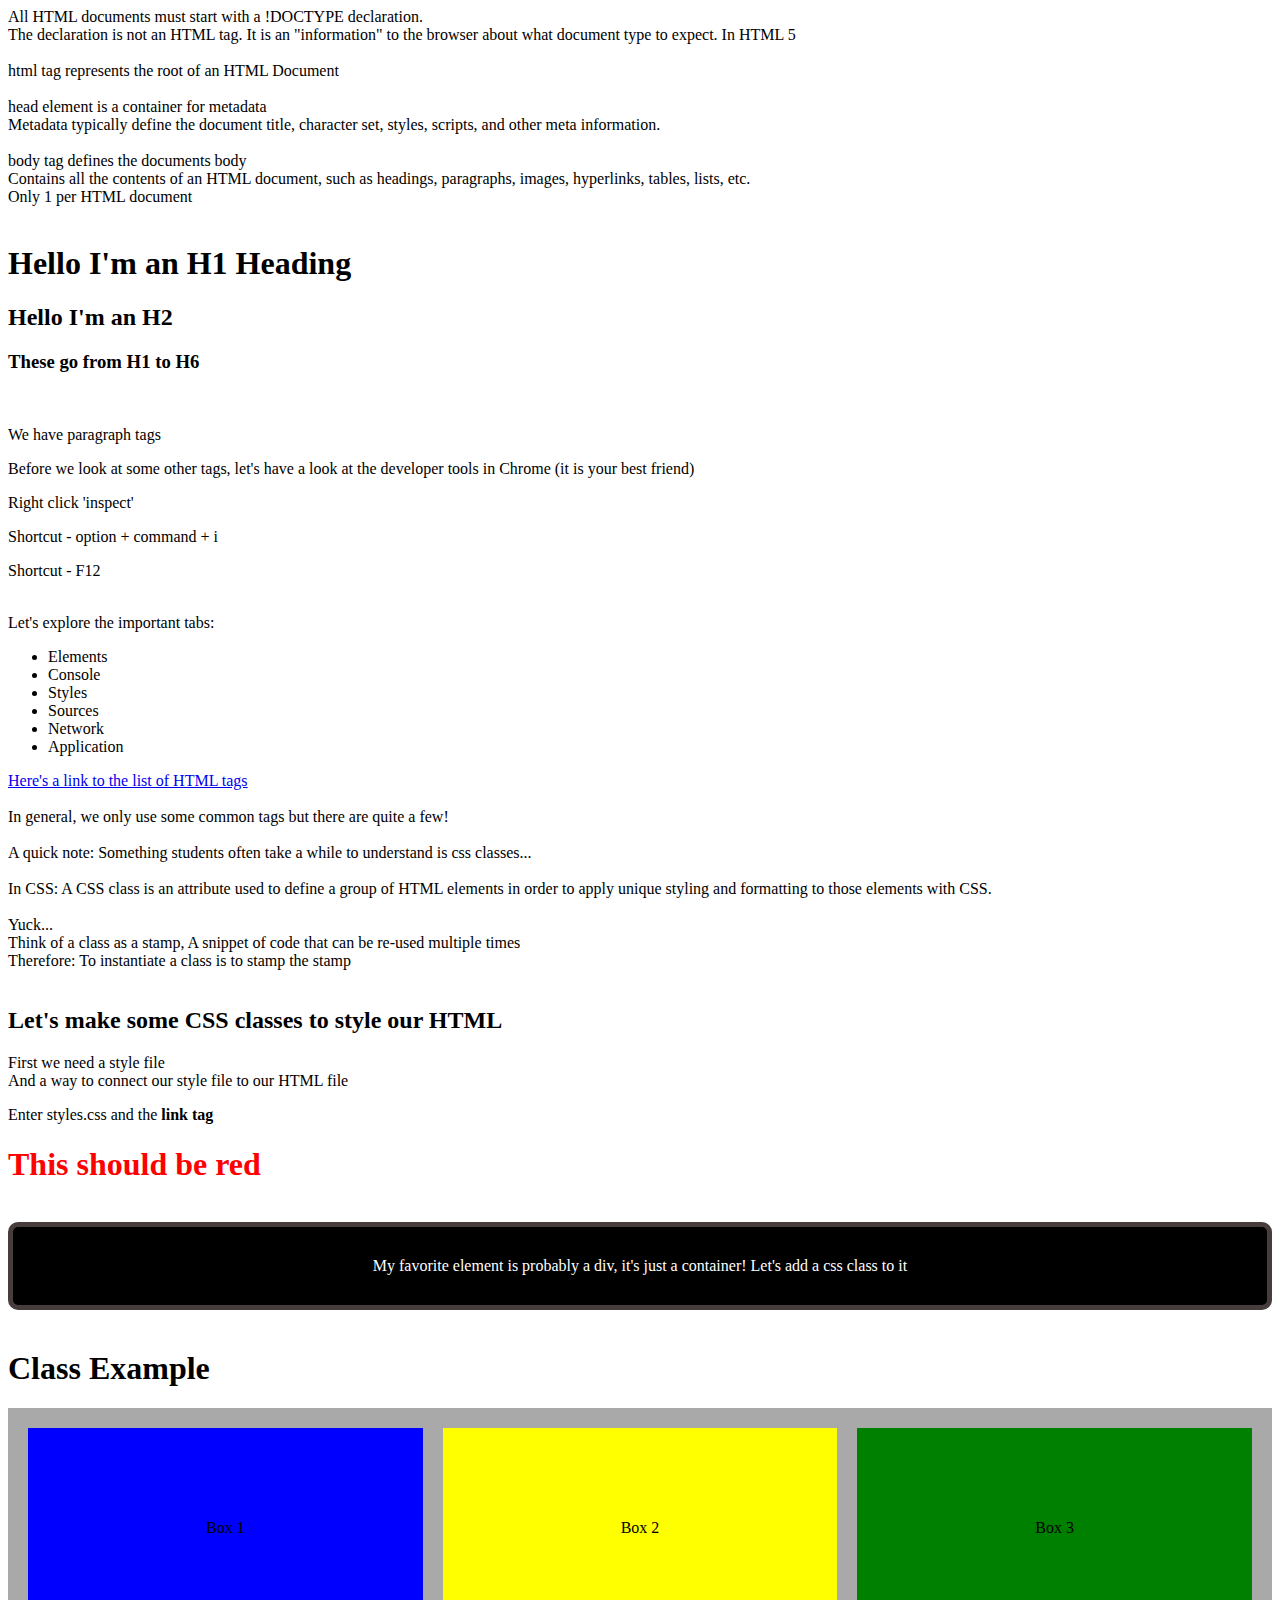
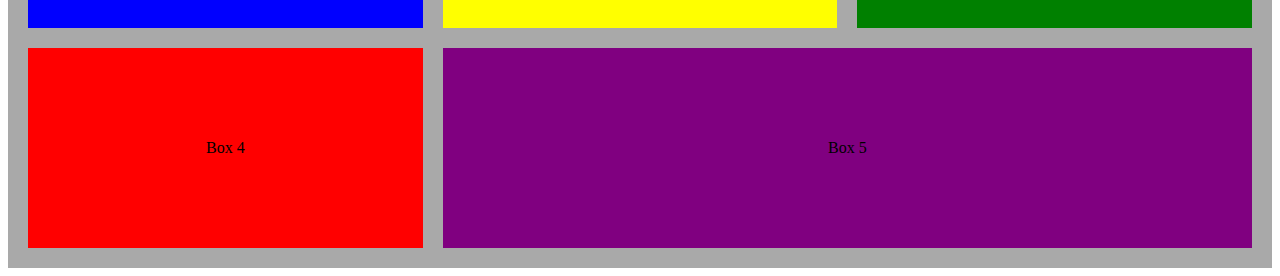
<file: week_1/day_1/index.html>
<!DOCTYPE html>
<html lang="en">
  <head>
    <meta charset="UTF-8" />
    <meta http-equiv="X-UA-Compatible" content="IE=edge" />
    <meta name="viewport" content="width=device-width, initial-scale=1.0" />
    <title>Document</title>
    <link rel="stylesheet" href="styles.css" />
  </head>
  <body>
    <div>All HTML documents must start with a !DOCTYPE declaration.</div>
    <div>
      The declaration is not an HTML tag. It is an "information" to the browser
      about what document type to expect. In HTML 5
    </div>
    <br />
    <div>html tag represents the root of an HTML Document</div>
    <br />
    <div>head element is a container for metadata</div>
    <div>
      Metadata typically define the document title, character set, styles,
      scripts, and other meta information.
    </div>
    <br />
    <div>body tag defines the documents body</div>
    <div>
      Contains all the contents of an HTML document, such as headings,
      paragraphs, images, hyperlinks, tables, lists, etc.
    </div>
    <div>Only 1 per HTML document</div>
    <br />
    <h1>Hello I'm an H1 Heading</h1>
    <h2>Hello I'm an H2</h2>
    <h3>These go from H1 to H6</h3>
    <br />
    <p>We have paragraph tags</p>
    <p>
      Before we look at some other tags, let's have a look at the developer
      tools in Chrome (it is your best friend)
    </p>
    <p>Right click 'inspect'</p>
    <p>Shortcut - option + command + i</p>
    <p>Shortcut - F12</p>
    <br />
    <div>Let's explore the important tabs:</div>
    <ul>
      <li>Elements</li>
      <li>Console</li>
      <li>Styles</li>
      <li>Sources</li>
      <li>Network</li>
      <li>Application</li>
    </ul>
    <a href="https://www.w3schools.com/tags/tag_hn.asp" target="_blank"
      >Here's a link to the list of HTML tags</a
    >
    <br />
    <br />
    <div>
      In general, we only use some common tags but there are quite a few!
    </div>
    <br />
    <div>
      A quick note: Something students often take a while to understand is css
      classes...
    </div>
    <br />
    <div>
      In CSS: A CSS class is an attribute used to define a group of HTML
      elements in order to apply unique styling and formatting to those elements
      with CSS.
    </div>
    <br />
    <div>Yuck...</div>
    <div>
      Think of a class as a stamp, A snippet of code that can be re-used
      multiple times
    </div>
    <div>Therefore: To instantiate a class is to stamp the stamp</div>
    <br />
    <h2>Let's make some CSS classes to style our HTML</h2>
    <div>First we need a style file</div>
    <div>And a way to connect our style file to our HTML file</div>
    <p>Enter styles.css and the <strong>link tag</strong></p>
    <h1 class="red">This should be red</h1>
    <br />
    <div class="first-box">
      My favorite element is probably a div, it's just a container! Let's add a
      css class to it
    </div>
    <br />
    <h1>Class Example</h1>

    <div class="container">
      <div style="background-color: blue" class="box">Box 1</div>
      <div style="background-color: yellow" class="box">Box 2</div>
      <div style="background-color: green" class="box">Box 3</div>
      <div style="background-color: red" class="box">Box 4</div>
      <div style="background-color: purple" id="big-block" class="box">
        Box 5
      </div>
    </div>
  </body>
</html>
</file>
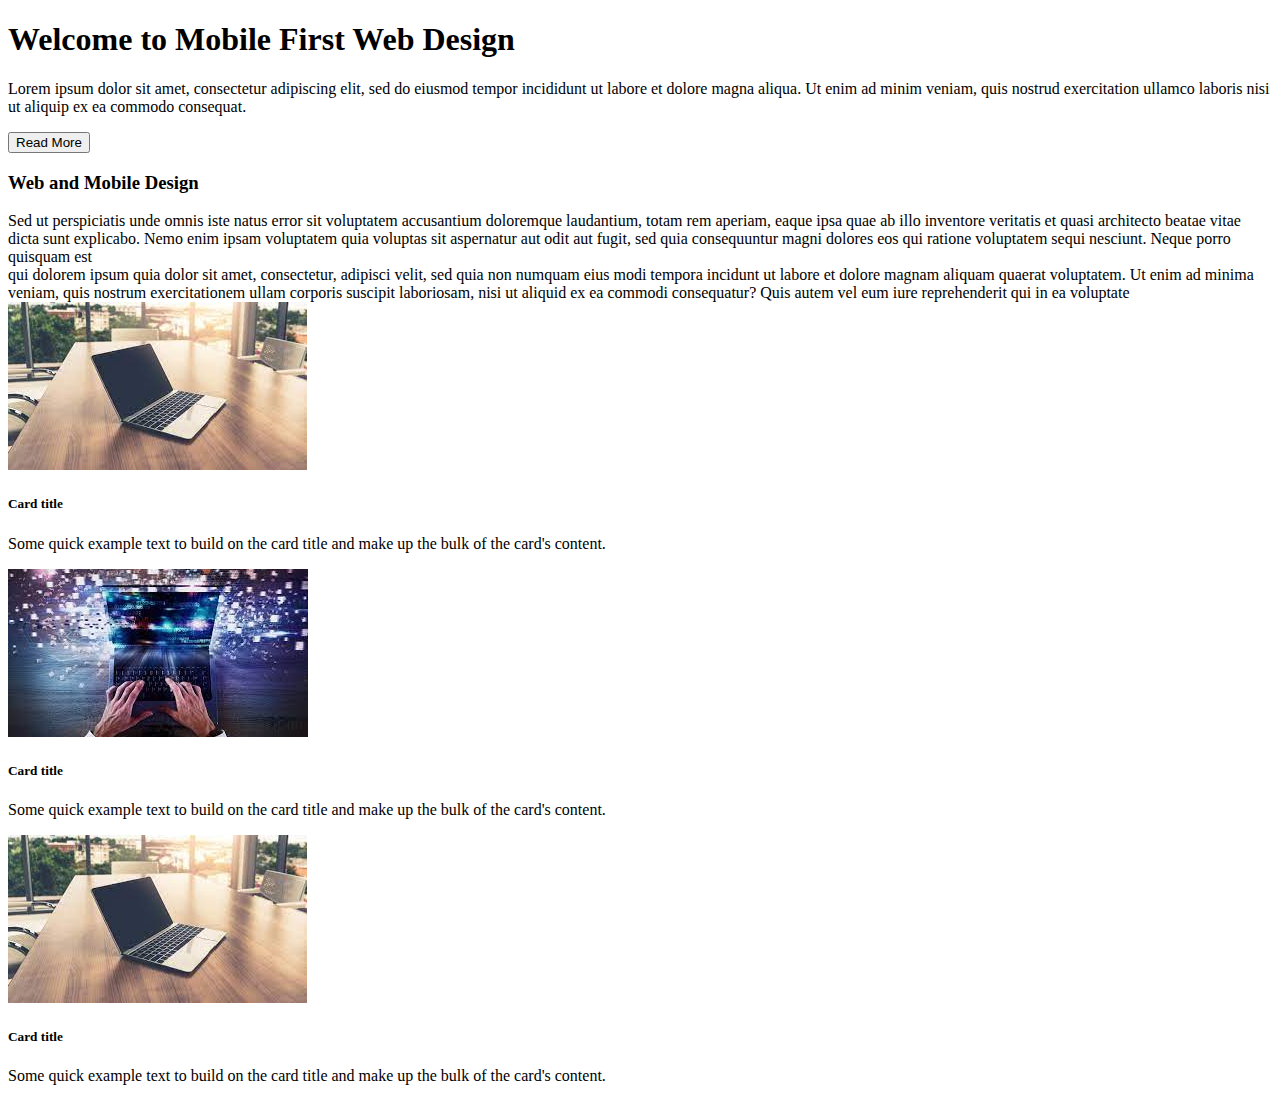
<file: week_1/day_2/bootstrap_demo/index.html>
<!DOCTYPE html>
<html lang="en">
  <head>
    <meta charset="UTF-8" />
    <meta http-equiv="X-UA-Compatible" content="IE=edge" />
    <meta name="viewport" content="width=device-width, initial-scale=1.0" />
    <title>Bootstrap Example</title>

    <link
      href="https://cdn.jsdelivr.net/npm/bootstrap@5.2.0-beta1/dist/css/bootstrap.min.css"
      rel="stylesheet"
      integrity="sha384-0evHe/X+R7YkIZDRvuzKMRqM+OrBnVFBL6DOitfPri4tjfHxaWutUpFmBp4vmVor"
      crossorigin="anonymous"
    />
    <link rel="stylesheet" href="styles.css" />
  </head>

  <body>
    <div class="container">
      <div class="p-4 bg-dark text-white text-center">
        <h1>Welcome to Mobile First Web Design</h1>
        <p class="mt-4 subtitle">
          Lorem ipsum dolor sit amet, consectetur adipiscing elit, sed do
          eiusmod tempor incididunt ut labore et dolore magna aliqua. Ut enim ad
          minim veniam, quis nostrud exercitation ullamco laboris nisi ut
          aliquip ex ea commodo consequat.
        </p>

        <button class="btn btn-outline-light px-5 mt-4">Read More</button>
      </div>
      <div class="p-4 bg-light text-center">
        <h3>Web and Mobile Design</h3>

        <div class="row mt-4">
          <div class="col-12 col-sm-6">
            Sed ut perspiciatis unde omnis iste natus error sit voluptatem
            accusantium doloremque laudantium, totam rem aperiam, eaque ipsa
            quae ab illo inventore veritatis et quasi architecto beatae vitae
            dicta sunt explicabo. Nemo enim ipsam voluptatem quia voluptas sit
            aspernatur aut odit aut fugit, sed quia consequuntur magni dolores
            eos qui ratione voluptatem sequi nesciunt. Neque porro quisquam est
          </div>
          <div class="col-12 col-sm-6">
            qui dolorem ipsum quia dolor sit amet, consectetur, adipisci velit,
            sed quia non numquam eius modi tempora incidunt ut labore et dolore
            magnam aliquam quaerat voluptatem. Ut enim ad minima veniam, quis
            nostrum exercitationem ullam corporis suscipit laboriosam, nisi ut
            aliquid ex ea commodi consequatur? Quis autem vel eum iure
            reprehenderit qui in ea voluptate
          </div>
        </div>
      </div>
      <div class="p-4 bg-dark">
        <div class="row">
          <div class="col-12 col-sm-6 col-md-4 d-flex align-items-stretch">
            <div class="card my-2">
              <img
                src="[data-uri]"
                class="card-img-top"
                alt="..."
              />
              <div class="card-body">
                <h5 class="card-title">Card title</h5>
                <p class="card-text">
                  Some quick example text to build on the card title and make up
                  the bulk of the card's content.
                </p>
              </div>
            </div>
          </div>
          <div class="col-12 col-sm-6 col-md-4 d-flex align-items-stretch">
            <div class="card my-2">
              <img
                src="[data-uri]"
                class="card-img-top"
                alt="..."
              />
              <div class="card-body">
                <h5 class="card-title">Card title</h5>
                <p class="card-text">
                  Some quick example text to build on the card title and make up
                  the bulk of the card's content.
                </p>
              </div>
            </div>
          </div>
          <div class="col-12 col-sm-6 col-md-4 d-flex align-items-stretch">
            <div class="card my-2">
              <img
                src="[data-uri]"
                class="card-img-top"
                alt="..."
              />
              <div class="card-body">
                <h5 class="card-title">Card title</h5>
                <p class="card-text">
                  Some quick example text to build on the card title and make up
                  the bulk of the card's content.
                </p>
              </div>
            </div>
          </div>
        </div>
      </div>
    </div>
  </body>
</html>
</file>
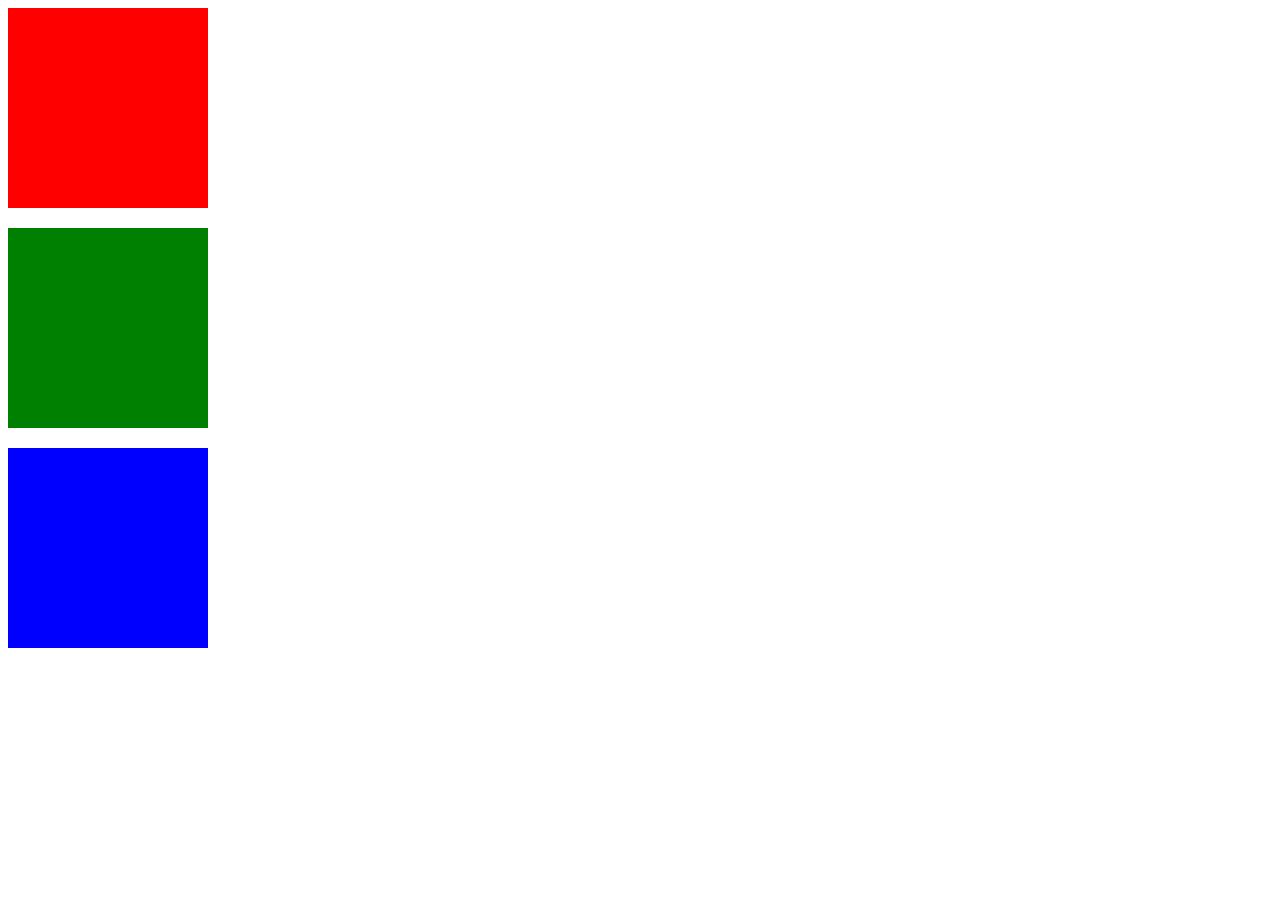
<file: week_1/day_2/css_example/index.html>
<!DOCTYPE html>
<html lang="en">
  <head>
    <meta charset="UTF-8" />
    <meta http-equiv="X-UA-Compatible" content="IE=edge" />
    <meta name="viewport" content="width=device-width, initial-scale=1.0" />
    <title>CSS Example</title>

    <link rel="stylesheet" href="styles.css" />
  </head>

  <body>
    <div class="hover-box"></div>

    <div class="spin-box"></div>

    <div class="move-box"></div>
  </body>
</html>
</file>
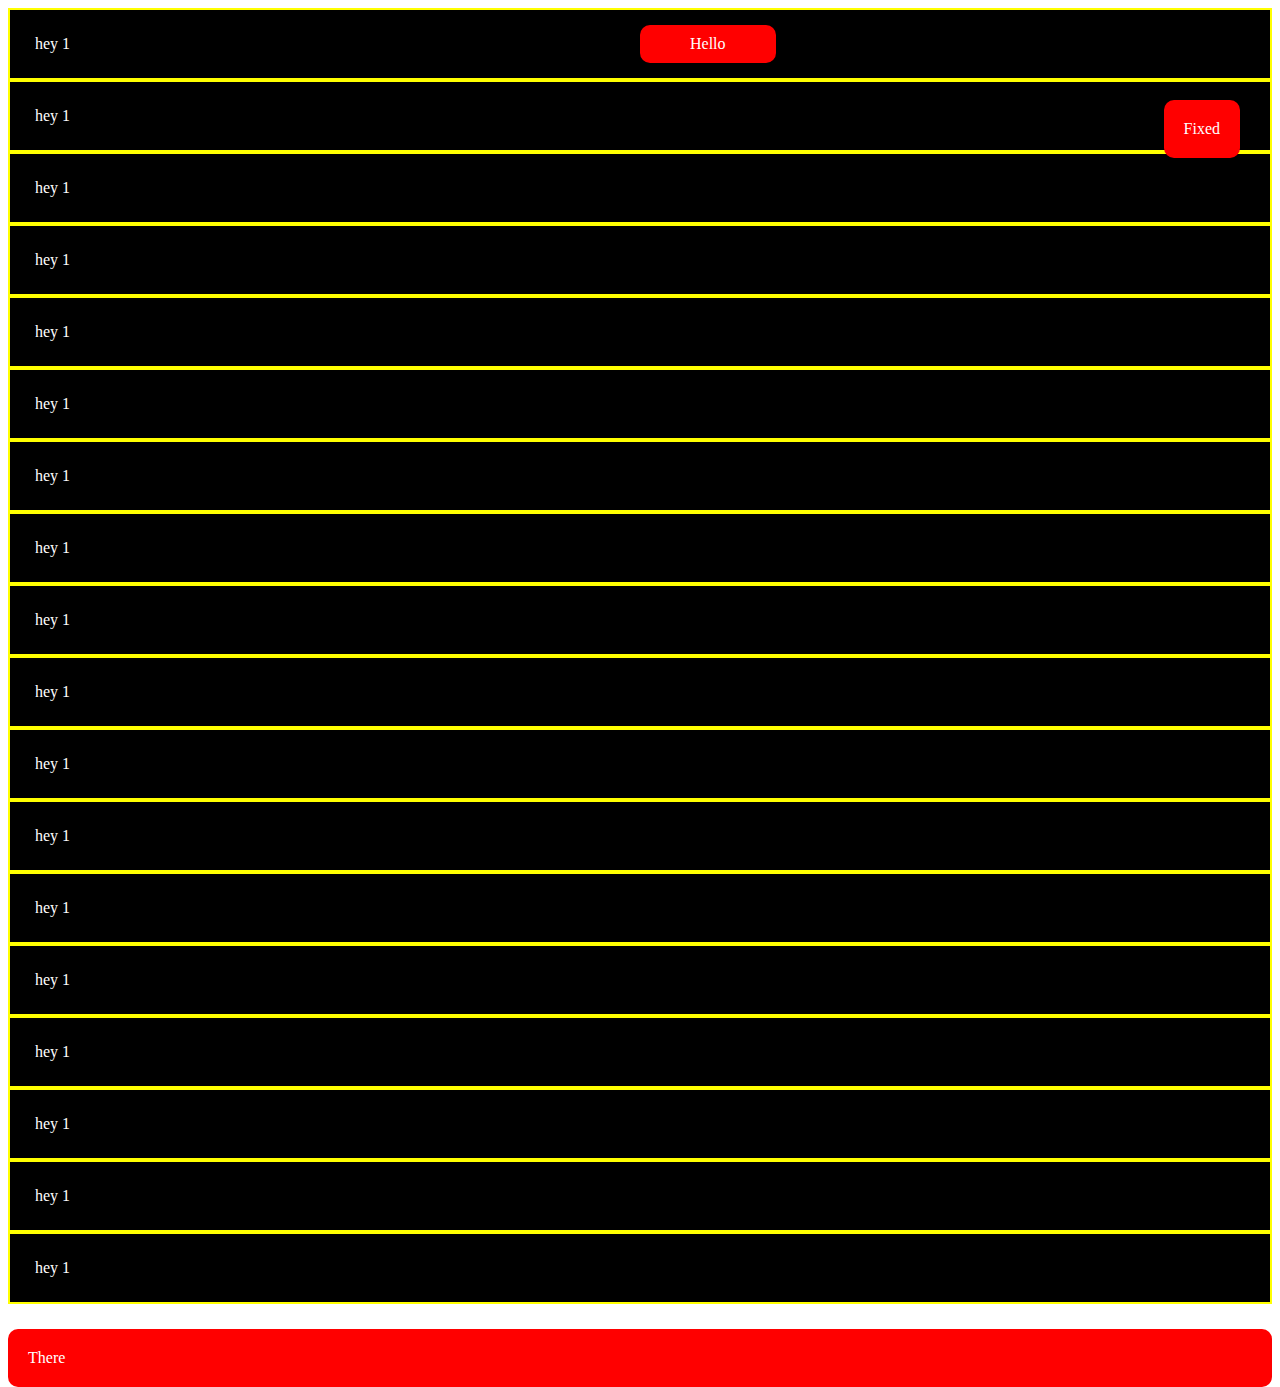
<file: week_1/day_2/position/index.html>
<!DOCTYPE html>
<html lang="en">
  <head>
    <meta charset="UTF-8" />
    <meta http-equiv="X-UA-Compatible" content="IE=edge" />
    <meta name="viewport" content="width=device-width, initial-scale=1.0" />
    <title>Document</title>
    <link rel="stylesheet" href="styles.css" />
  </head>
  <body>
    <div class="box">hey 1</div>
    <div class="box">hey 1</div>
    <div class="box">hey 1</div>
    <div class="box">hey 1</div>
    <div class="box">hey 1</div>
    <div class="box">hey 1</div>
    <div class="box">hey 1</div>
    <div class="box">hey 1</div>
    <div class="box">hey 1</div>
    <div class="box">hey 1</div>
    <div class="box">hey 1</div>
    <div class="box">hey 1</div>
    <div class="box">hey 1</div>
    <div class="box">hey 1</div>
    <div class="box">hey 1</div>
    <div class="box">hey 1</div>
    <div class="box">hey 1</div>
    <div class="box">hey 1</div>

    <div class="box-2 absolute hello">Hello</div>
    <div class="box-2 relative there">There</div>
    <div class="box-2 fixed">Fixed</div>
  </body>
</html>
</file>
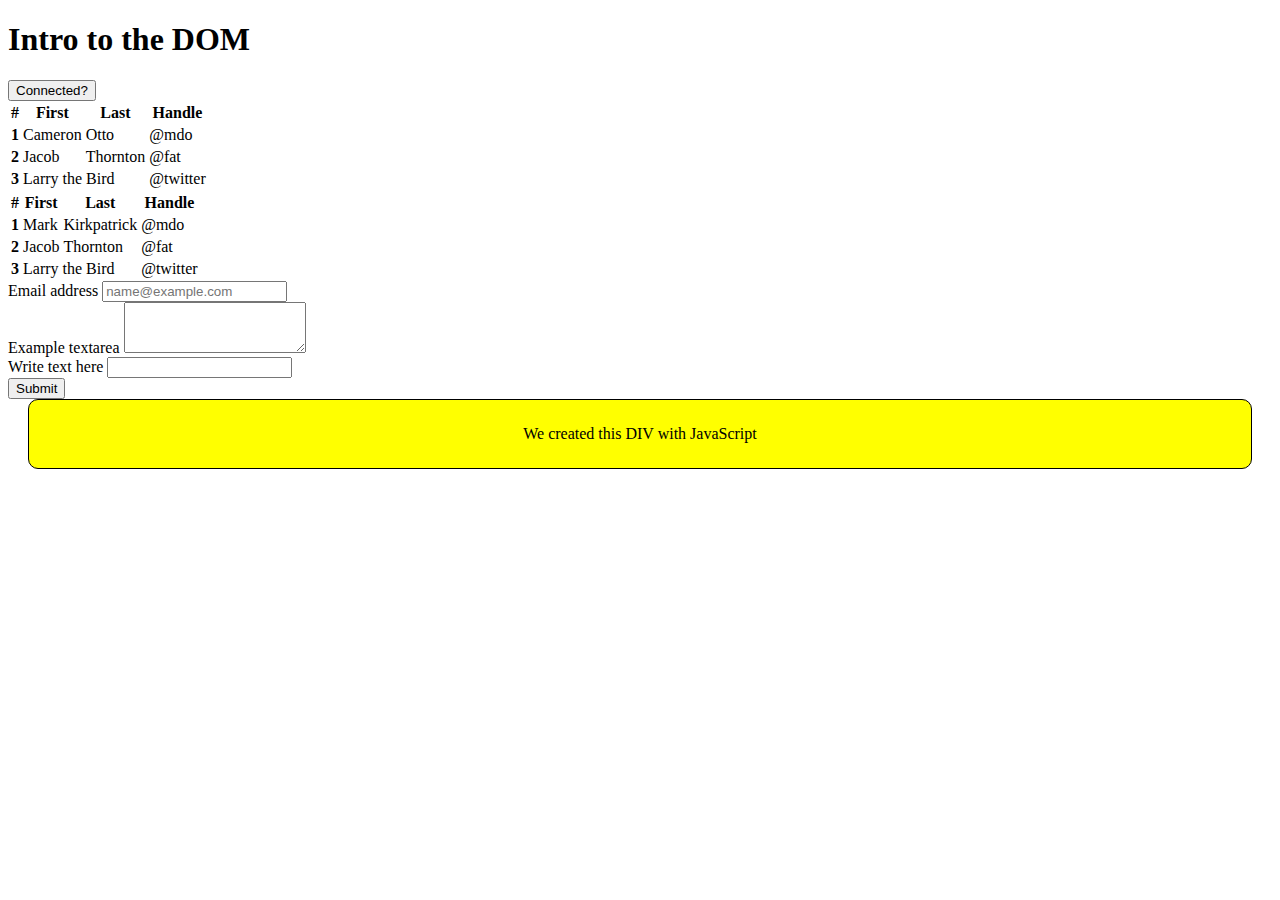
<file: week_1/day_4/dom/index.html>
<!DOCTYPE html>
<html lang="en">
  <head>
    <meta charset="UTF-8" />
    <meta http-equiv="X-UA-Compatible" content="IE=edge" />
    <meta name="viewport" content="width=device-width, initial-scale=1.0" />
    <title>Document</title>
    <link rel="stylesheet" href="styles.css" />
    <link
      href="https://cdn.jsdelivr.net/npm/bootstrap@5.3.0/dist/css/bootstrap.min.css"
      rel="stylesheet"
      integrity="sha384-9ndCyUaIbzAi2FUVXJi0CjmCapSmO7SnpJef0486qhLnuZ2cdeRhO02iuK6FUUVM"
      crossorigin="anonymous"
    />
  </head>
  <body>
    <div class="container">
      <div class="card text-center my-5">
        <h1>Intro to the DOM</h1>
        <div class="py-3">
          <button
            onclick="onButtonClicked()"
            id="button"
            type="button"
            class="btn btn-outline-dark"
          >
            Connected?
          </button>
        </div>
      </div>
    </div>

    <div class="container">
      <table class="table" id="table">
        <thead>
          <tr>
            <th scope="col">#</th>
            <th scope="col">First</th>
            <th scope="col">Last</th>
            <th scope="col">Handle</th>
          </tr>
        </thead>
        <tbody>
          <tr>
            <th scope="row">1</th>
            <td id="marks-cell">Mark</td>
            <td>Otto</td>
            <td>@mdo</td>
          </tr>
          <tr>
            <th scope="row">2</th>
            <td>Jacob</td>
            <td>Thornton</td>
            <td>@fat</td>
          </tr>
          <tr>
            <th scope="row">3</th>
            <td colspan="2">Larry the Bird</td>
            <td>@twitter</td>
          </tr>
        </tbody>
      </table>
      <table class="table mt-5" id="table2">
        <thead>
          <tr>
            <th scope="col">#</th>
            <th scope="col">First</th>
            <th scope="col">Last</th>
            <th scope="col">Handle</th>
          </tr>
        </thead>
        <tbody>
          <tr>
            <th scope="row">1</th>
            <td>Mark</td>
            <td>Otto</td>
            <td>@mdo</td>
          </tr>
          <tr>
            <th scope="row">2</th>
            <td>Jacob</td>
            <td>Thornton</td>
            <td>@fat</td>
          </tr>
          <tr>
            <th scope="row">3</th>
            <td colspan="2">Larry the Bird</td>
            <td>@twitter</td>
          </tr>
        </tbody>
      </table>
    </div>

    <div class="container mt-5">
      <form id="this-form">
        <div class="mb-3">
          <label for="exampleFormControlInput1" class="form-label"
            >Email address</label
          >
          <input
            type="email"
            class="form-control"
            id="exampleFormControlInput1"
            placeholder="name@example.com"
          />
        </div>
        <div class="mb-3">
          <label for="exampleFormControlTextarea1" class="form-label"
            >Example textarea</label
          >
          <textarea
            class="form-control"
            id="exampleFormControlTextarea1"
            rows="3"
          ></textarea>
        </div>
      </form>
    </div>

    <div class="container text-center my-5">
      <form onsubmit="onFormSubmit(event)">
        <div class="my-4">
          <label for="input-example">Write text here</label>
          <input type="text" class="form-control" id="input-example" />
        </div>

        <button type="submit" class="btn btn-primary">Submit</button>
      </form>
    </div>

    <script src="main.js"></script>
    <script
      src="https://cdn.jsdelivr.net/npm/bootstrap@5.3.0/dist/js/bootstrap.bundle.min.js"
      integrity="sha384-geWF76RCwLtnZ8qwWowPQNguL3RmwHVBC9FhGdlKrxdiJJigb/j/68SIy3Te4Bkz"
      crossorigin="anonymous"
    ></script>
  </body>
</html>
</file>
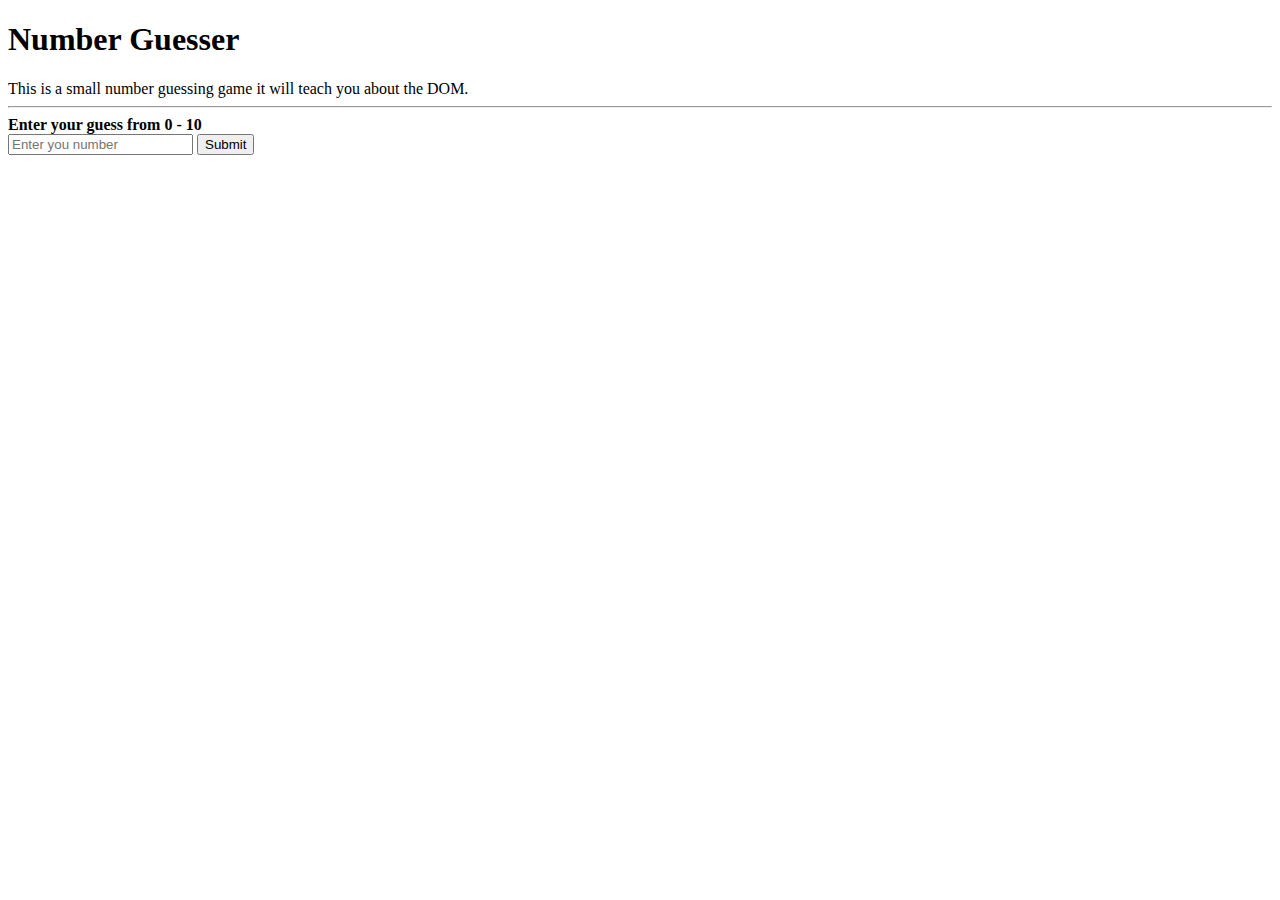
<file: week_1/day_4/number_guesser/index.html>
<!DOCTYPE html>
<html lang="en">

<head>
  <meta charset="UTF-8">
  <meta http-equiv="X-UA-Compatible" content="IE=edge">
  <meta name="viewport" content="width=device-width, initial-scale=1.0">
  <title>Number Guesser</title>
  <link
    href="https://cdn.jsdelivr.net/npm/bootstrap@5.2.0-beta1/dist/css/bootstrap.min.css"
    rel="stylesheet"
    integrity="sha384-0evHe/X+R7YkIZDRvuzKMRqM+OrBnVFBL6DOitfPri4tjfHxaWutUpFmBp4vmVor"
    crossorigin="anonymous">

  <link rel="stylesheet" href="styles.css">
</head>

<body class="bg-dark">

  <div class="container my-5">
    <div class="card p-3">
      <h1>Number Guesser</h1>

      <div>
        This is a small number guessing game it will teach you about the DOM.
      </div>

      <hr />

      <div class="text-center bold">
        Enter your guess from 0 - 10
      </div>


      <div class="input-group my-3">
        <input id="input" type="number" class="form-control"
          placeholder="Enter you number">
        <button id="button" class="btn btn-outline-secondary" type="button">
          Submit
        </button>
      </div>

      <div id="output" class=""></div>
    </div>
  </div>

  <script src="script.js"></script>
</body>

</html>
</file>
<file: week_1/day_1/styles.css>
.red {
  color: red;
}

.first-box {
  border: 5px solid rgb(71, 61, 61);
  border-radius: 10px;
  padding-top: 30px;
  padding-bottom: 30px;
  display: flex;
  justify-content: center;
  align-items: center;
  background-color: black;
  color: white;
}

.container {
  display: flex;
  flex-wrap: wrap;
  background-color: darkgray;
  padding: 10px;
}

.box {
  width: calc(33.333333% - 20px);
  height: 200px;
  margin: 10px;
  display: flex;
  justify-content: center;
  align-items: center;
}

#big-block {
  width: calc(66.666666% - 20px);
}
</file>
<file: week_1/day_2/bootstrap_demo/styles.css>
@media only screen and (max-width: 576px) {
  .subtitle {
    color: yellow;
  }
}
</file>
<file: week_1/day_2/css_example/styles.css>
.hover-box {
  width: 200px;
  height: 200px;
  background-color: red;
  transition: transform 500ms ease-in;
}

.hover-box:hover {
  transform: translateX(150px) scale(0.8) rotate(45deg);
}

.spin-box {
  margin-top: 20px;
  width: 200px;
  height: 200px;
  background-color: green;

  animation-name: spin;
  animation-duration: 10s;
  animation-timing-function: linear;
  animation-iteration-count: infinite;
}

@keyframes spin {
  from {
    transform: rotate(0deg);
  }

  to {
    transform: rotate(360deg);
  }
}

.move-box {
  margin-top: 20px;
  width: 200px;
  height: 200px;
  background-color: blue;

  animation-name: move;
  animation-duration: 4s;
  animation-iteration-count: infinite;
  animation-timing-function: linear;
}

@keyframes move {
  0% {
    transform: translate(0px, 0px);
    background-color: blue;
  }

  25% {
    transform: translate(0px, 200px);
    background-color: purple;
  }

  50% {
    transform: translate(200px, 200px);
    background-color: green;
  }
 
  75% {
    transform: translate(200px, 0px);
    background-color: red;
  }

  100% {
    transform: translate(0px, 0px);
    background-color: blue;
  }
}
</file>
<file: week_1/day_2/position/styles.css>
.box {
  padding: 25px;
  color: white;
  background-color: black;
  border: 2px solid yellow;
}

.box-2 {
  color: white;
  background-color: red;
  padding: 20px;
  border-radius: 10px;
}

.hello {
  left: 50%;
  top: 25px;
  padding: 10px 50px;
}

.there {
  top: 25px;
}

.relative {
  position: relative;
}

.absolute {
  position: absolute;
}

.fixed {
  position: fixed;
  top: 100px;
  right: 40px;
}
</file>
<file: week_1/day_4/dom/styles.css>
.custom-div {
  display: flex;
  justify-content: center;
  align-items: center;
  border-radius: 10px;
  border: 1px solid black;
  padding: 25px;
  background-color: yellow;
  margin-left: 20px;
  margin-right: 20px;
}
</file>
<file: week_1/day_4/number_guesser/styles.css>
.bold {
  font-weight: bold;
}
</file>
